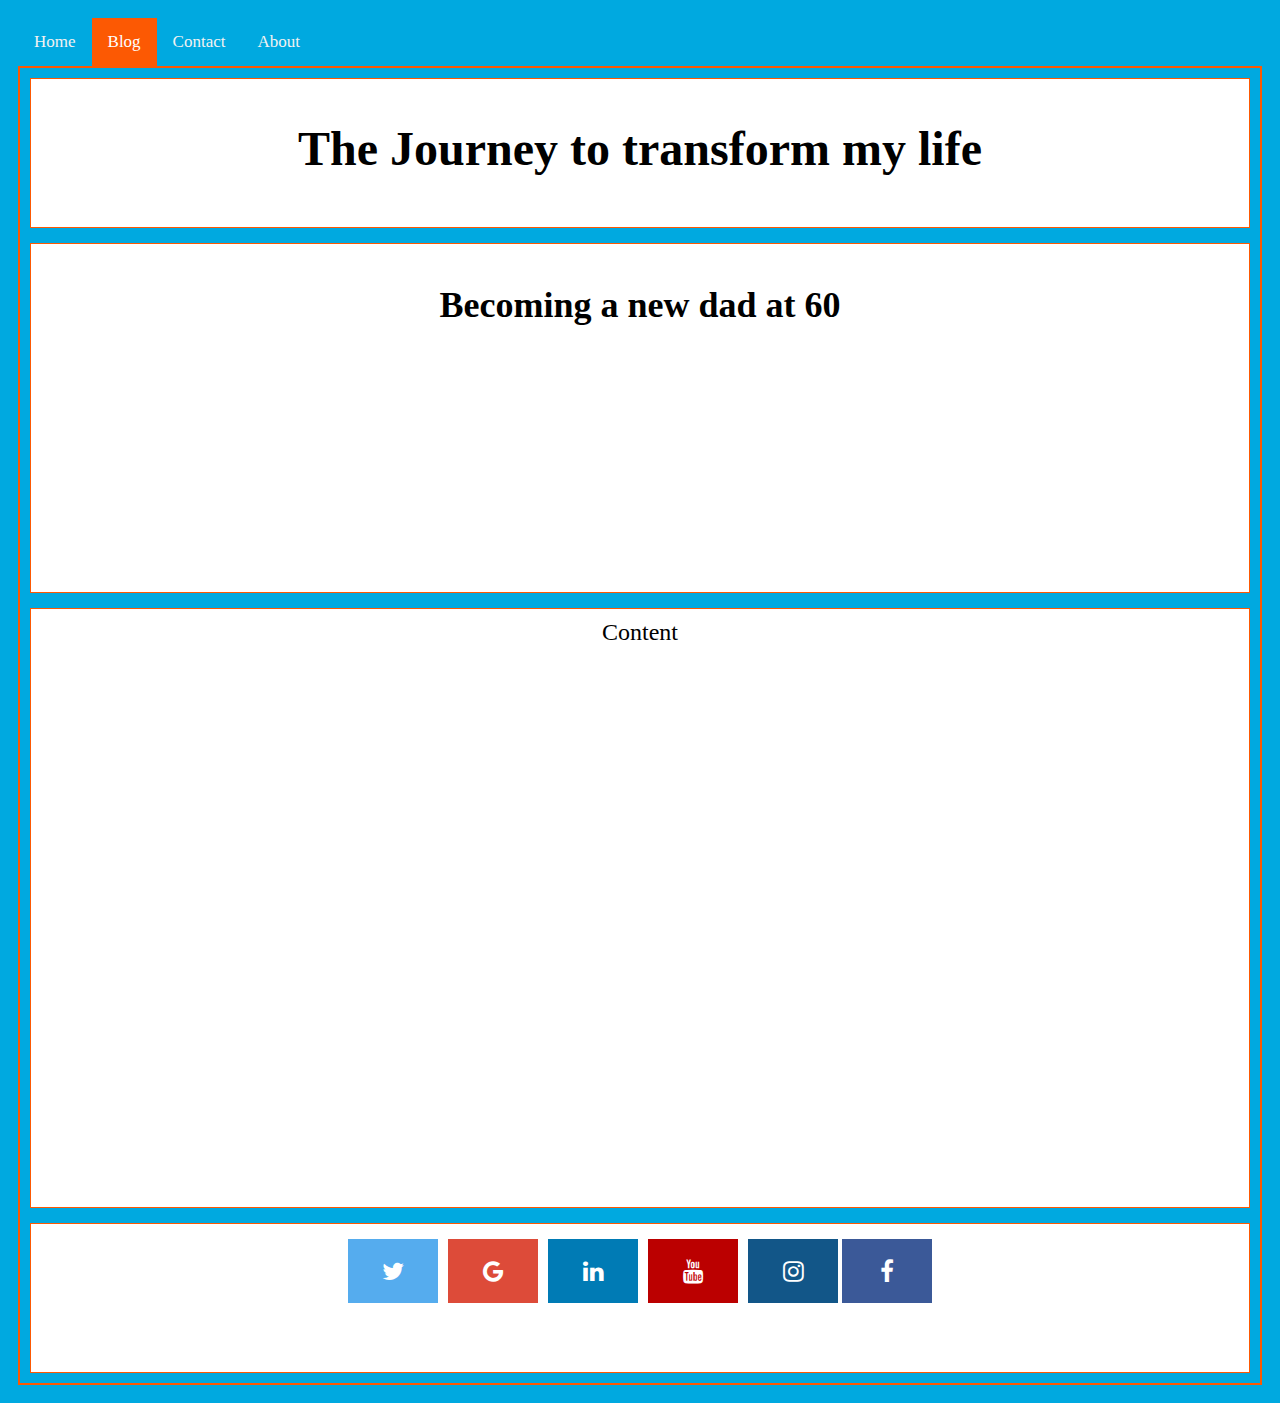
<file: post.html>
<!DOCTYPE html>
<html>
<head>
	<meta charset="utf-8">
	<title>Blog Site</title>
    <meta
    content="width=device-width, initial-scale=1, maximum-scale=1";
    name="viewport"
    />
	<link rel="stylesheet" href="poststyle.css">
    <link rel="stylesheet" href="https://cdnjs.cloudflare.com/ajax/libs/font-awesome/4.7.0/css/font-awesome.min.css">
</head>

<body>
    <div class="topnav">
        <a href="Index.html">Home</a> 
        <a class="active" href="post.html">Blog</a>
        <a href="#contact">Contact</a>
        <a href="#about">About</a>
      </div>
    <div class = "container">
        <div class="header box"><h1>The Journey to transform my life</h1></div>
        <div class="feature box"><h2>Becoming a new dad at 60</h2></div>
        <div class="content box">Content</div>
        <div class="footer box"><a href="#" class="fa fa-twitter"></a>
            <a href="#" class="fa fa-google"></a>
            <a href="#" class="fa fa-linkedin"></a>
            <a href="#" class="fa fa-youtube"></a>
            <a href="#" class="fa fa-instagram"></a><a href="#" class="fa fa-facebook"></a>
            </div>
    </div>
</body>

</html>
</file>
<file: poststyle.css>
body{
    background-color: #00a9e0;
    font-size: 14px;
    padding: 10px;
}
.topnav {
    background-color: #00a9e0;
    overflow: hidden;
  }
  
  /* Style the links inside the navigation bar */
  .topnav a {
    float: left;
    color: #f2f2f2;
    text-align: center;
    padding: 14px 16px;
    text-decoration: none;
    font-size: 17px;
  }
  
  /* Change the color of links on hover */
  .topnav a:hover {
    background-color: #ddd;
    color: black;
  }
  
  /* Add a color to the active/current link */
  .topnav a.active {
    background-color: #fc5903;
    color: white;
  }

.container{
    display:grid;
    grid-template-columns: 300px ;
    grid-template-areas: 
    "hd"
    "feat"
    "main"
    "ft";
    gap:15px;
    padding:10px;
    border: 2px solid #fc5903;

  }
  
  .box{
      display: block;
      text-align: center;
      border: 1px solid #fc5903;
      background: #ffffff;
      padding: 10px;
  }
  .header{
      grid-area: hd;
  }

  .footer{
    grid-area: ft;
  }
  .feature{
   grid-area: feat;
  }
  .content{
    grid-area: main;
  }
  .fa {
    padding: 20px;
    font-size: 30px;
    width: 50px;
    text-align: center;
    text-decoration: none;
    margin: 5px 2px;
  }
  
  .fa:hover {
      opacity: 0.7;
  }
  
  .fa-facebook {
    background: #3B5998;
    color: white;
  }
  
  .fa-twitter {
    background: #55ACEE;
    color: white;
  }
  
  .fa-google {
    background: #dd4b39;
    color: white;
  }
  
  .fa-linkedin {
    background: #007bb5;
    color: white;
  }
  
  .fa-youtube {
    background: #bb0000;
    color: white;
  }
  
  .fa-instagram {
    background: #125688;
    color: white;
  }

  @media(min-width:900px){
  .container{
    display:grid;
   grid-template-rows: 150px 350px 600px 150px;
   grid-template-columns: 300px 300px 300px;
   grid-template-areas: 
   "hd hd hd hd hd hd hd hd"
   "feat feat feat feat feat feat feat feat"
   "main main main main main main main main"
   "ft ft ft ft ft ft ft ft";
   gap:15px;
   padding: 10px

  }
  body{
    background-color: #00a9e0;
    font-size: 24px;
    padding: 10px;
}
}
</file>
